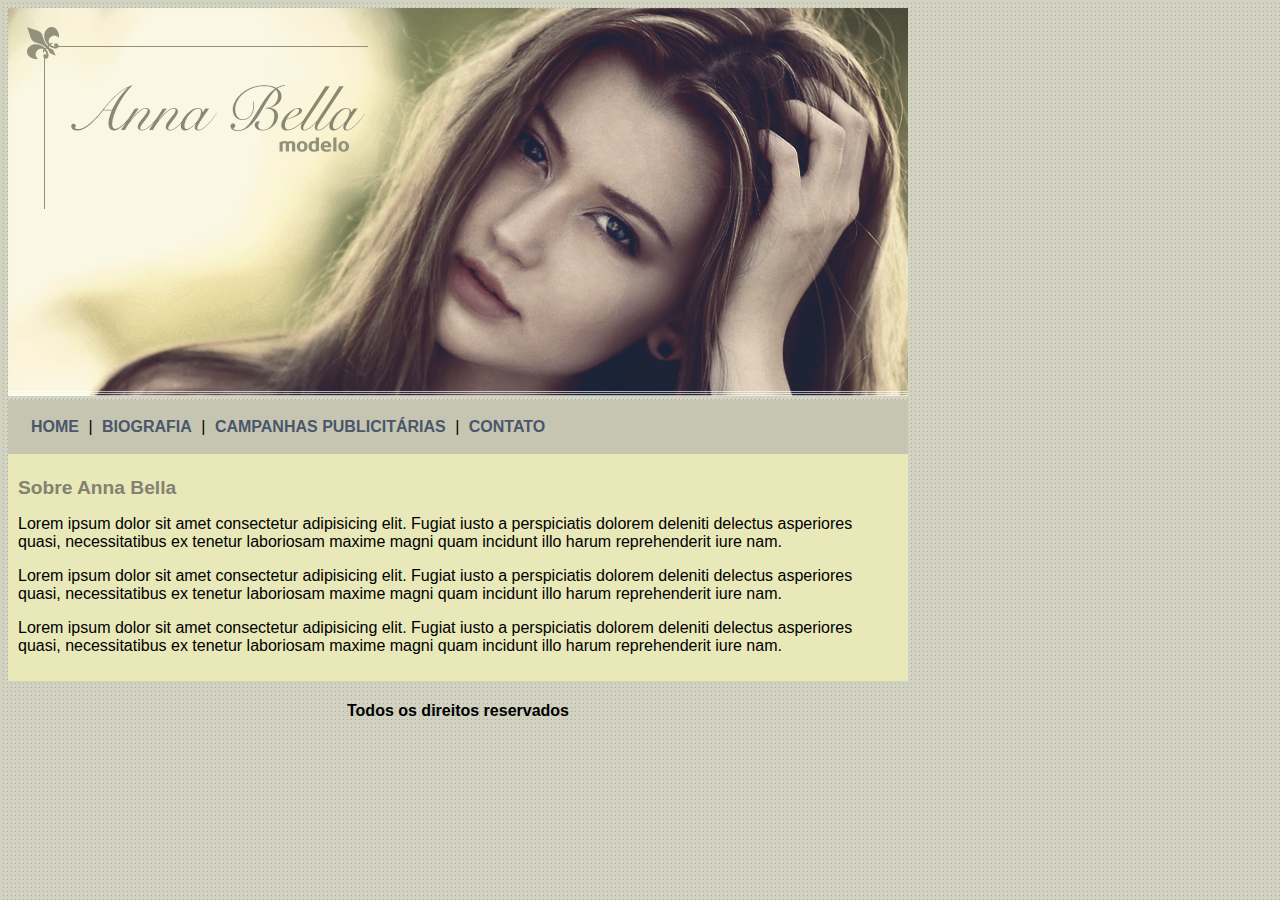
<file: index.html>
<!DOCTYPE html>
<html lang="pt-br">
<head>
    <meta charset="UTF-8">
    <meta http-equiv="X-UA-Compatible" content="IE=edge">
    <meta name="viewport" content="width=device-width, initial-scale=1.0">
    <title>Anna Bella Oficial</title>
    
    <link rel="stylesheet" href="estilo.css">

</head>

<body>
    <div id="principal">
        
        <img src="imagens/capa.png" alt="">

        <div id="menu">
            <a href="index.html">HOME</a> | 
            <a href="biografia.html">BIOGRAFIA</a> | 
            <a href="campanhas-publicitarias.html">CAMPANHAS PUBLICITÁRIAS</a> | 
            <a href="contato.html">CONTATO</a>
        </div>

        <div id="conteudo"> <!-- inicio conteudo -->
            <h1>Sobre Anna Bella</h1>
            <p>Lorem ipsum dolor sit amet consectetur adipisicing elit. Fugiat iusto a perspiciatis dolorem deleniti delectus asperiores quasi, necessitatibus ex tenetur laboriosam maxime magni quam incidunt illo harum reprehenderit iure nam.</p>
            <p>Lorem ipsum dolor sit amet consectetur adipisicing elit. Fugiat iusto a perspiciatis dolorem deleniti delectus asperiores quasi, necessitatibus ex tenetur laboriosam maxime magni quam incidunt illo harum reprehenderit iure nam.</p>
            <p>Lorem ipsum dolor sit amet consectetur adipisicing elit. Fugiat iusto a perspiciatis dolorem deleniti delectus asperiores quasi, necessitatibus ex tenetur laboriosam maxime magni quam incidunt illo harum reprehenderit iure nam.</p>
        </div> <!-- Fim conteudo -->

        <div id="rodape">
            <h4 class="centralizar">Todos os direitos reservados</h4>
        </div>
        
    </div>    
</body>
</html>
</file>
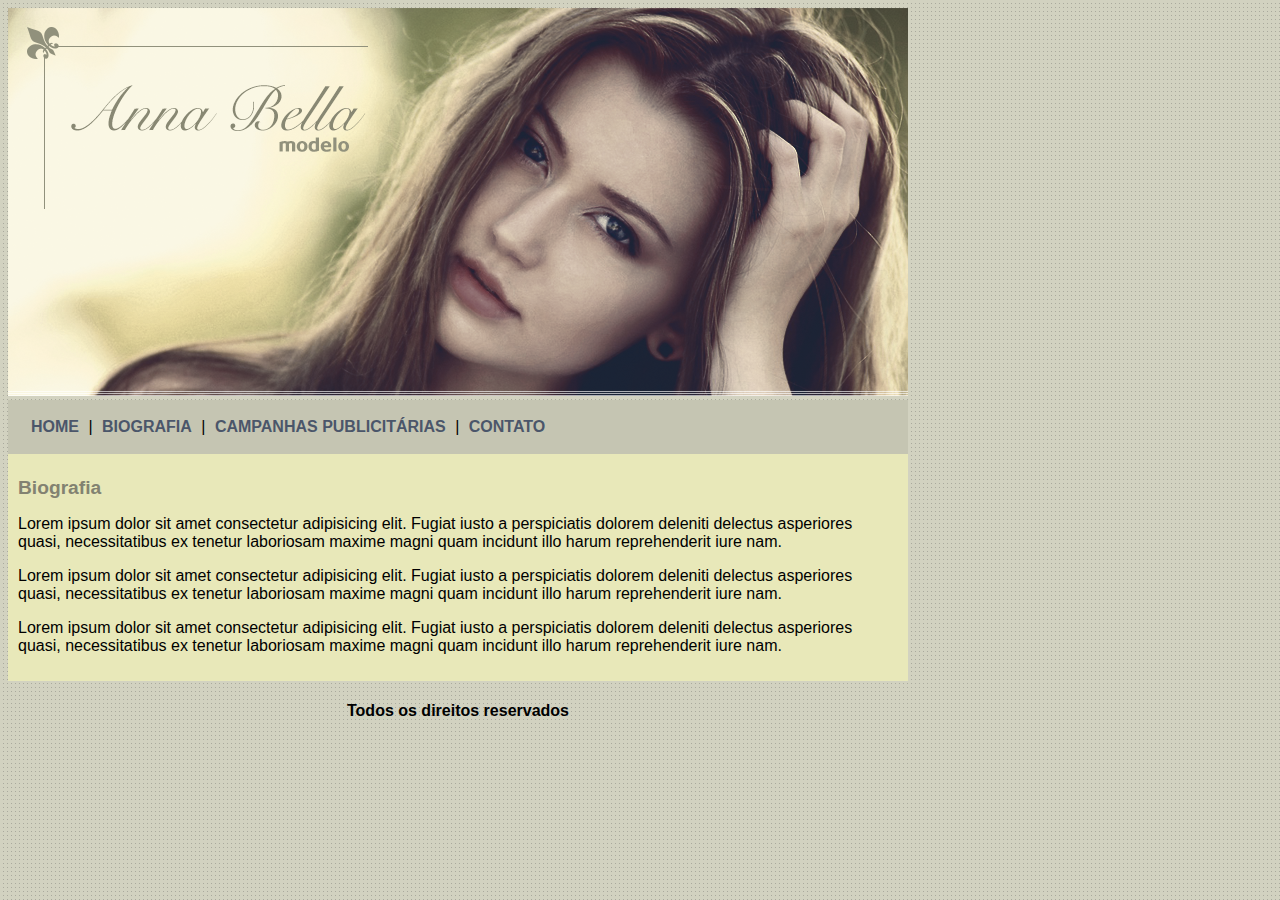
<file: biografia.html>
<!DOCTYPE html>
<html lang="pt-br">
<head>
    <meta charset="UTF-8">
    <meta http-equiv="X-UA-Compatible" content="IE=edge">
    <meta name="viewport" content="width=device-width, initial-scale=1.0">
    <title>Anna Bella - Biografia</title>
    
    <link rel="stylesheet" href="estilo.css">

</head>

<body>
    <div id="principal">
        
        <img src="imagens/capa.png" alt="">

        <div id="menu">
            <a href="index.html">HOME</a> | 
            <a href="biografia.html">BIOGRAFIA</a> | 
            <a href="campanhas-publicitarias.html">CAMPANHAS PUBLICITÁRIAS</a> | 
            <a href="contato.html">CONTATO</a>
        </div>

        <div id="conteudo"> <!-- inicio conteudo -->
            <h1>Biografia</h1>
            <p>Lorem ipsum dolor sit amet consectetur adipisicing elit. Fugiat iusto a perspiciatis dolorem deleniti delectus asperiores quasi, necessitatibus ex tenetur laboriosam maxime magni quam incidunt illo harum reprehenderit iure nam.</p>
            <p>Lorem ipsum dolor sit amet consectetur adipisicing elit. Fugiat iusto a perspiciatis dolorem deleniti delectus asperiores quasi, necessitatibus ex tenetur laboriosam maxime magni quam incidunt illo harum reprehenderit iure nam.</p>
            <p>Lorem ipsum dolor sit amet consectetur adipisicing elit. Fugiat iusto a perspiciatis dolorem deleniti delectus asperiores quasi, necessitatibus ex tenetur laboriosam maxime magni quam incidunt illo harum reprehenderit iure nam.</p>
        </div> <!-- Fim conteudo -->

        <div id="rodape">
            <h4>Todos os direitos reservados</h4>
        </div>
        
    </div>    
</body>
</html>
</file>
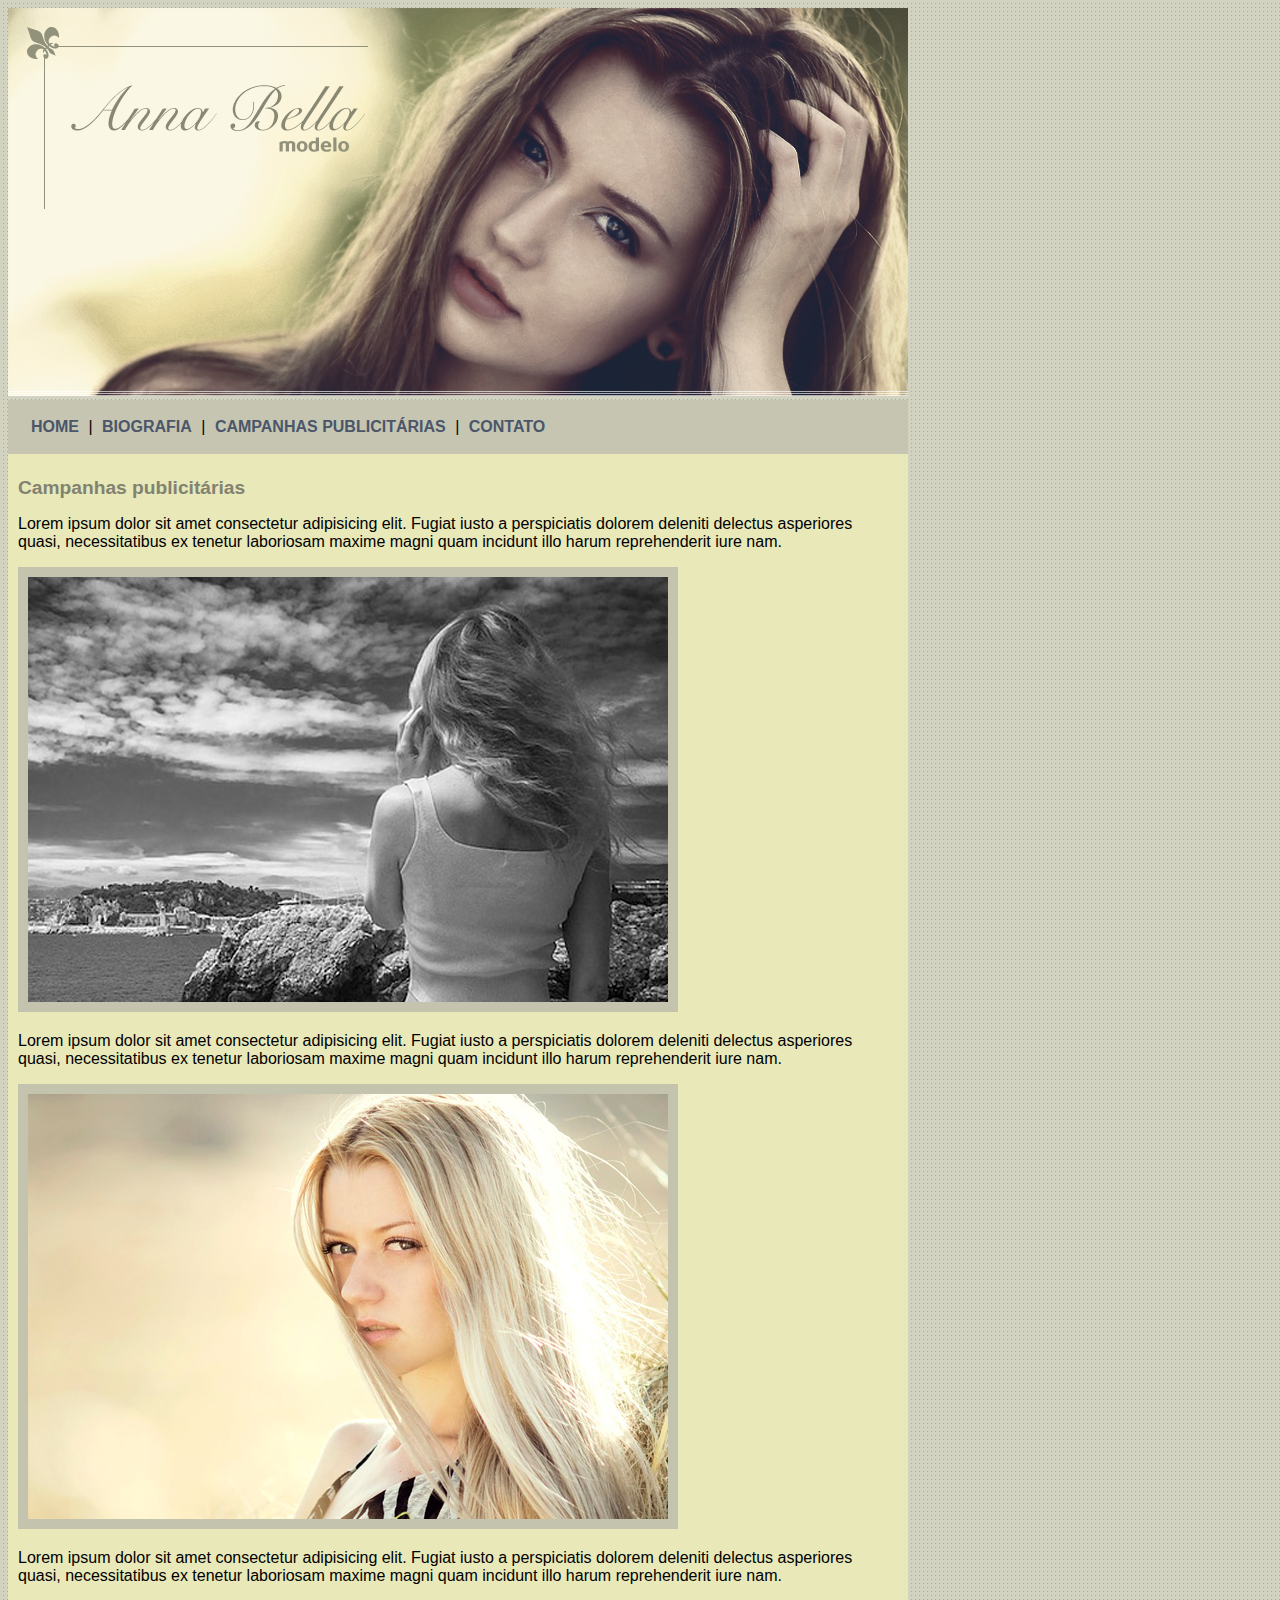
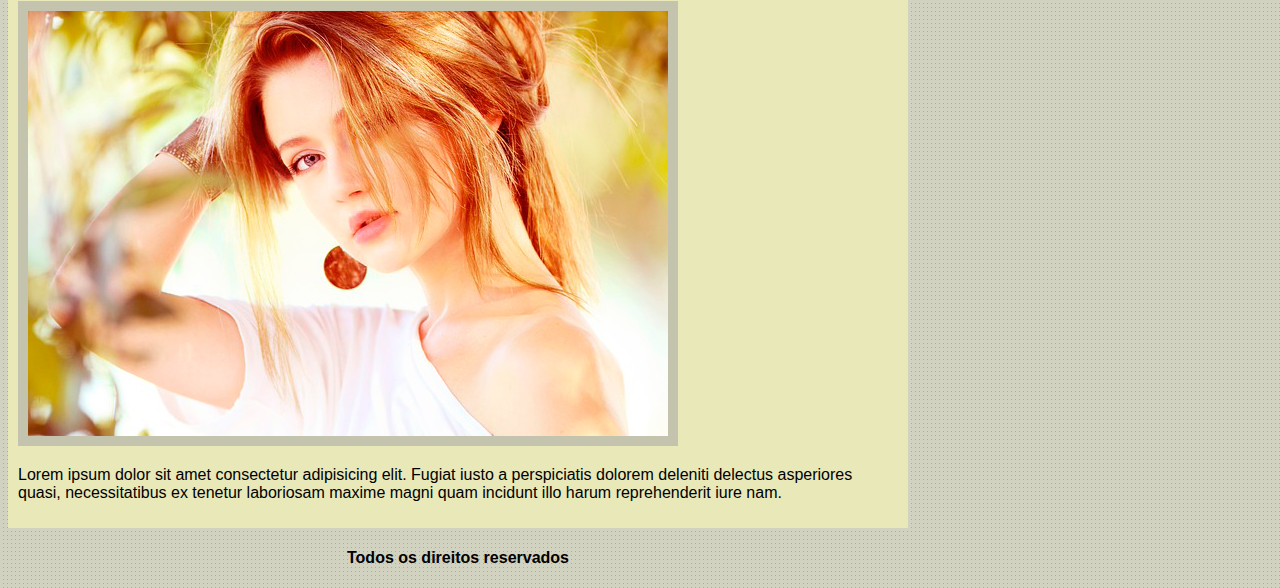
<file: campanhas-publicitarias.html>
<!DOCTYPE html>
<html lang="pt-br">
<head>
    <meta charset="UTF-8">
    <meta http-equiv="X-UA-Compatible" content="IE=edge">
    <meta name="viewport" content="width=device-width, initial-scale=1.0">
    <title>Anna Bella - Campanhas publicitárias</title>
    
    <link rel="stylesheet" href="estilo.css">

</head>

<body>
    <div id="principal">
        
        <img src="imagens/capa.png" alt="">

        <div id="menu">
            <a href="index.html">HOME</a> | 
            <a href="biografia.html">BIOGRAFIA</a> | 
            <a href="campanhas-publicitarias.html">CAMPANHAS PUBLICITÁRIAS</a> | 
            <a href="contato.html">CONTATO</a>
        </div>

        <div id="conteudo"> <!-- inicio conteudo -->
            <h1>Campanhas publicitárias</h1>
            <p>Lorem ipsum dolor sit amet consectetur adipisicing elit. Fugiat iusto a perspiciatis dolorem deleniti delectus asperiores quasi, necessitatibus ex tenetur laboriosam maxime magni quam incidunt illo harum reprehenderit iure nam.</p>

            <img src="imagens/foto1.png" class="img-campanha">

            <p>Lorem ipsum dolor sit amet consectetur adipisicing elit. Fugiat iusto a perspiciatis dolorem deleniti delectus asperiores quasi, necessitatibus ex tenetur laboriosam maxime magni quam incidunt illo harum reprehenderit iure nam.</p>

            <img src="imagens/foto2.png" class="img-campanha">

            <p>Lorem ipsum dolor sit amet consectetur adipisicing elit. Fugiat iusto a perspiciatis dolorem deleniti delectus asperiores quasi, necessitatibus ex tenetur laboriosam maxime magni quam incidunt illo harum reprehenderit iure nam.</p>

            <img src="imagens/foto3.png" class="img-campanha">

            <p>Lorem ipsum dolor sit amet consectetur adipisicing elit. Fugiat iusto a perspiciatis dolorem deleniti delectus asperiores quasi, necessitatibus ex tenetur laboriosam maxime magni quam incidunt illo harum reprehenderit iure nam.</p>

        </div> <!-- Fim conteudo -->

        <div id="rodape">
            <h4>Todos os direitos reservados</h4>
        </div>
        
    </div>    
</body>
</html>
</file>
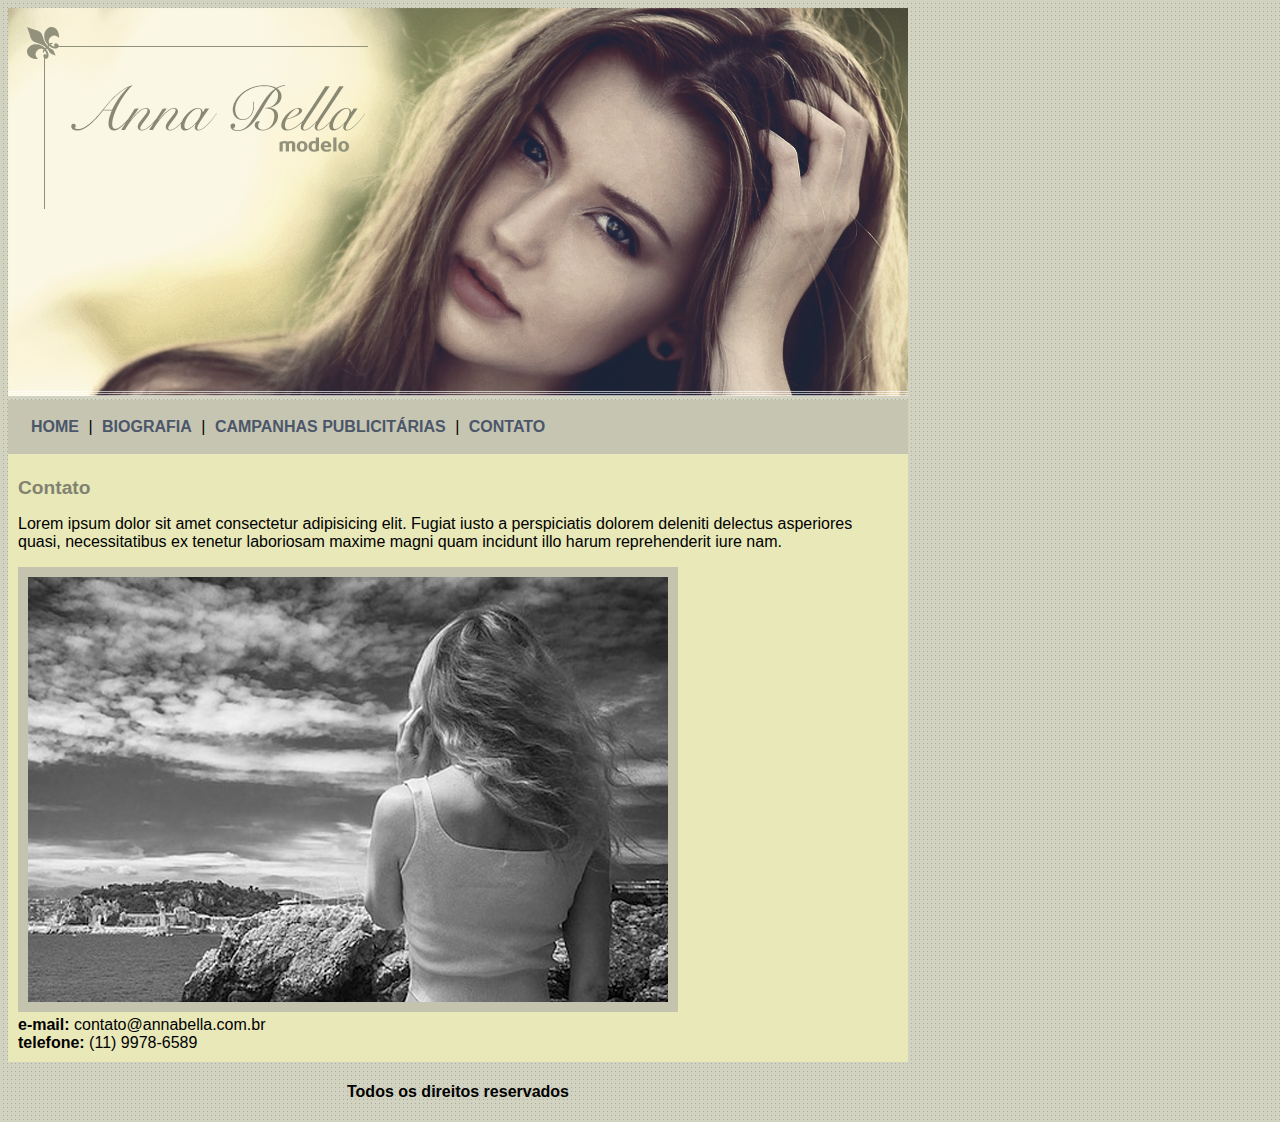
<file: contato.html>
<!DOCTYPE html>
<html lang="pt-br">
<head>
    <meta charset="UTF-8">
    <meta http-equiv="X-UA-Compatible" content="IE=edge">
    <meta name="viewport" content="width=device-width, initial-scale=1.0">
    <title>Anna Bella - Contato</title>
    
    <link rel="stylesheet" href="estilo.css">

</head>

<body>
    <div id="principal">
        
        <img src="imagens/capa.png" alt="">

        <div id="menu">
            <a href="index.html">HOME</a> | 
            <a href="biografia.html">BIOGRAFIA</a> | 
            <a href="campanhas-publicitarias.html">CAMPANHAS PUBLICITÁRIAS</a> | 
            <a href="contato.html">CONTATO</a>
        </div>

        <div id="conteudo"> <!-- inicio conteudo -->
            <h1>Contato</h1>
            <p>Lorem ipsum dolor sit amet consectetur adipisicing elit. Fugiat iusto a perspiciatis dolorem deleniti delectus asperiores quasi, necessitatibus ex tenetur laboriosam maxime magni quam incidunt illo harum reprehenderit iure nam.</p>

            <img src="imagens/foto1.png" class="img-campanha">

            <div>
                <strong>e-mail:</strong> contato@annabella.com.br <br>
                <strong>telefone:</strong> (11) 9978-6589
            </div>

        </div> <!-- Fim conteudo -->

        <div id="rodape">
            <h4>Todos os direitos reservados</h4>
        </div>
        
    </div>    
</body>
</html>
</file>
<file: estilo.css>
body{
    background: #d2d2c1 url('imagens/fundo.png');
    font: 16px Arial, Helvetica, sans-serif;
}

#principal {
    width: 900px;
}

#menu {
    background: #c5c5b2;
    padding: 18px;
}

#conteudo {
    background: #e8e8b9;
    padding: 10px;
}

#rodape {
    text-align: center;
}

a {
    color: #4b566a;
    text-decoration: none;
    font-weight: bold;
    padding: 5px;
}

.centralizar {
    text-align: center;
}

.img-campanha {
    border: 10px solid #c3c3ae;
}

h1 {
    color: #828271;
    font-size: 1.2em;
}
</file>
